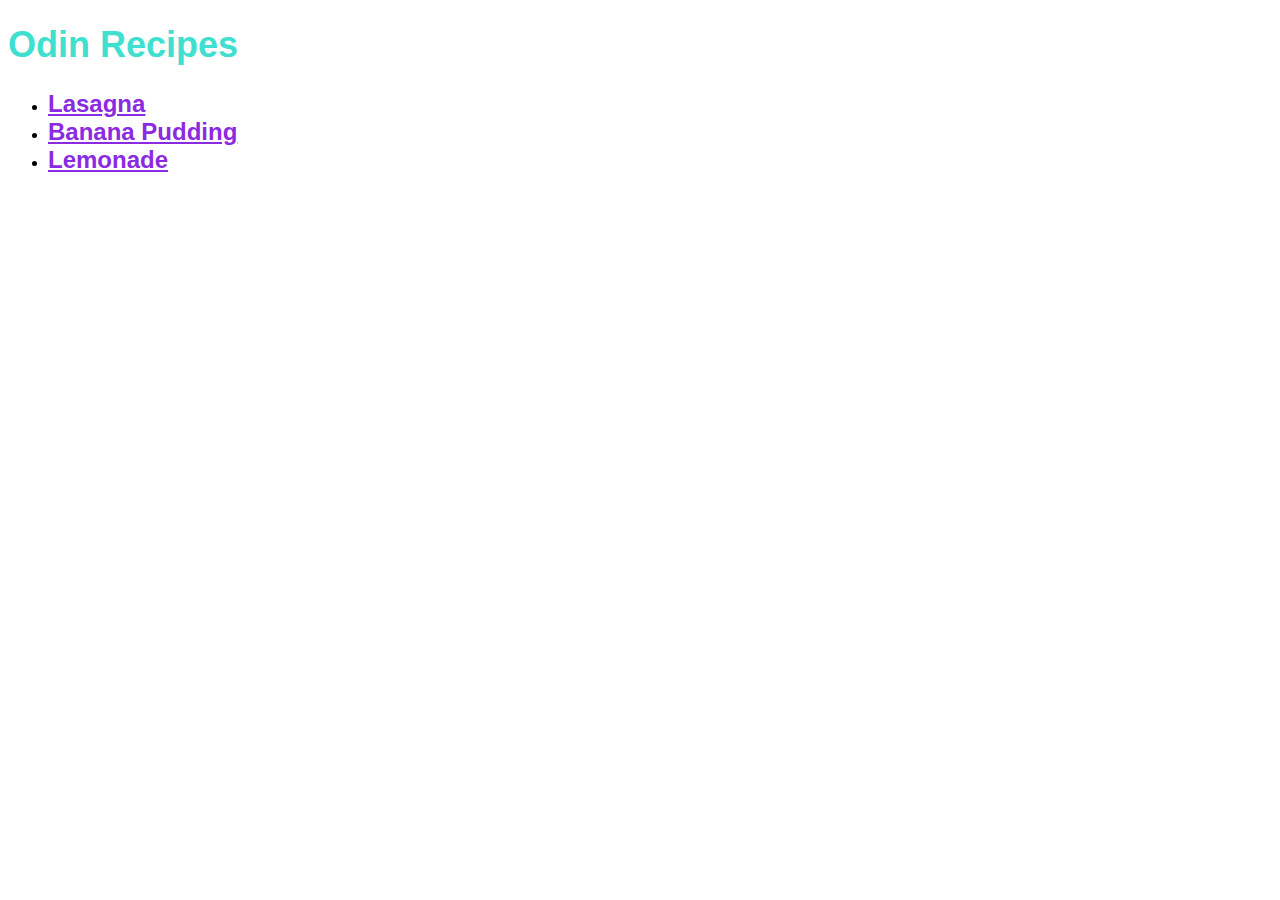
<file: index.html>
<!DOCTYPE html>
<html lang="en">
    <head>
        <link rel="stylesheet" href="./style.css">
        <meta charset="utf-8">
        <title>Odin Recipes</title>

    </head>
    <body>
        <h1 class="heading" >Odin Recipes</h1>
            <ul>
                <li><a class="link" href="recipes/lasagna.html">Lasagna</a></li>
                <li><a class="link" href="recipes/bananapudding.html">Banana Pudding</a></li>
                <li><a class="link" href="recipes/lemonade.html">Lemonade</a></li>
            </ul>
    </body>
</html>
</file>
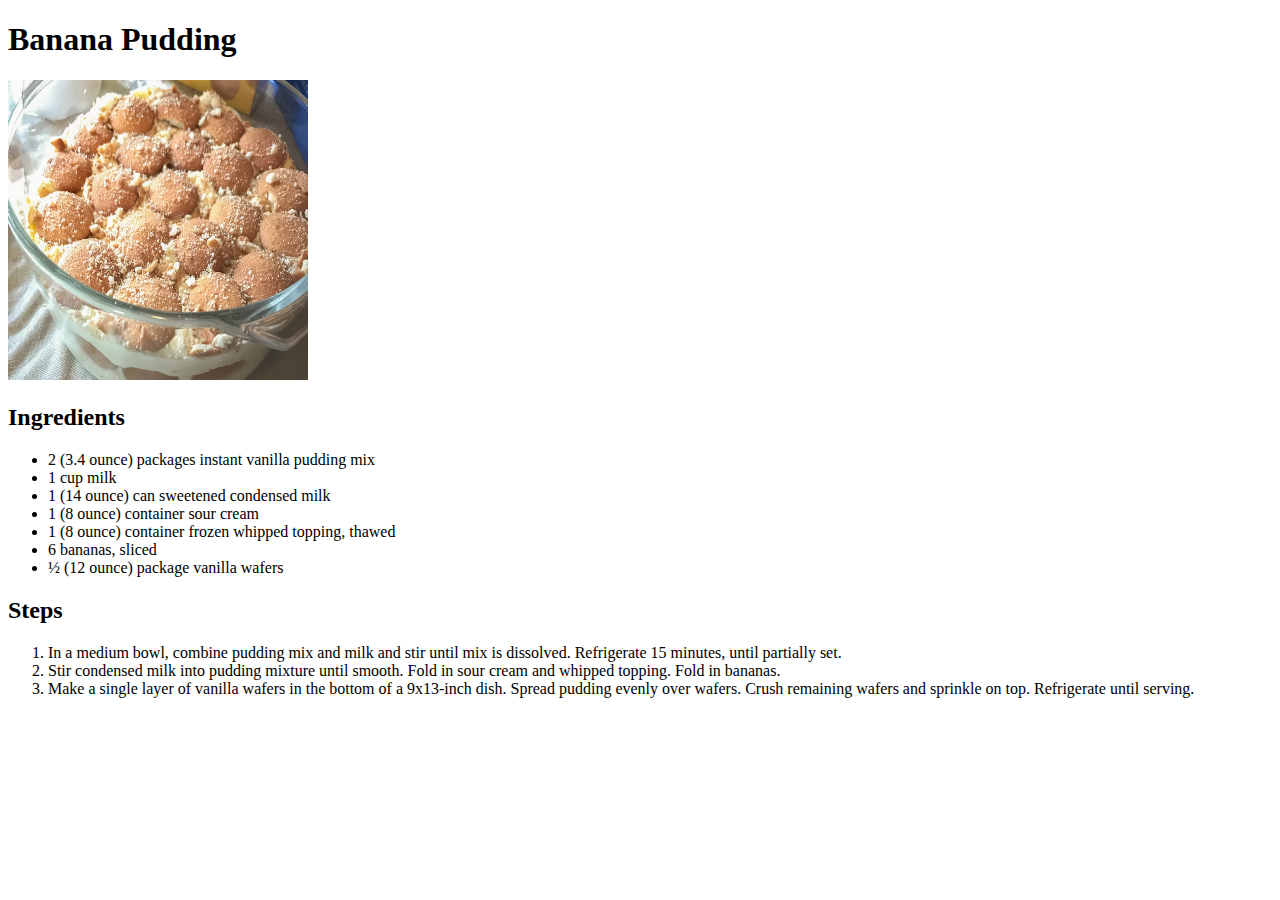
<file: recipes/bananapudding.html>
<!DOCTYPE html>
<html lang="en">
<head>
    <meta charset="UTF-8">
    <meta name="viewport" content="width=device-width, initial-scale=1.0">
    <title>Banana Pudding</title>
</head>
<body>
    <h1>Banana Pudding</h1>
    <img src="../images/bananapudding.jpg" alt="Banana Pudding Photo" height="300" width="300">
        <h2>Ingredients</h2>
            <ul>
                <li>2 (3.4 ounce) packages instant vanilla pudding mix</li>
                <li>1 cup milk</li>
                <li>1 (14 ounce) can sweetened condensed milk</li>
                <li>1 (8 ounce) container sour cream</li>
                <li>1 (8 ounce) container frozen whipped topping, thawed</li>
                <li>6 bananas, sliced</li>
                <li>½ (12 ounce) package vanilla wafers</li>
            </ul>
            <h2>Steps</h2>
            <ol>
                <li>In a medium bowl, combine pudding mix and milk and stir until mix is dissolved. Refrigerate 15 minutes, until partially set.</li>
                <li>Stir condensed milk into pudding mixture until smooth. Fold in sour cream and whipped topping. Fold in bananas.</li>
                <li>Make a single layer of vanilla wafers in the bottom of a 9x13-inch dish. Spread pudding evenly over wafers. Crush remaining wafers and sprinkle on top. Refrigerate until serving.</li>
            </ol>
</body>
</html>
</file>
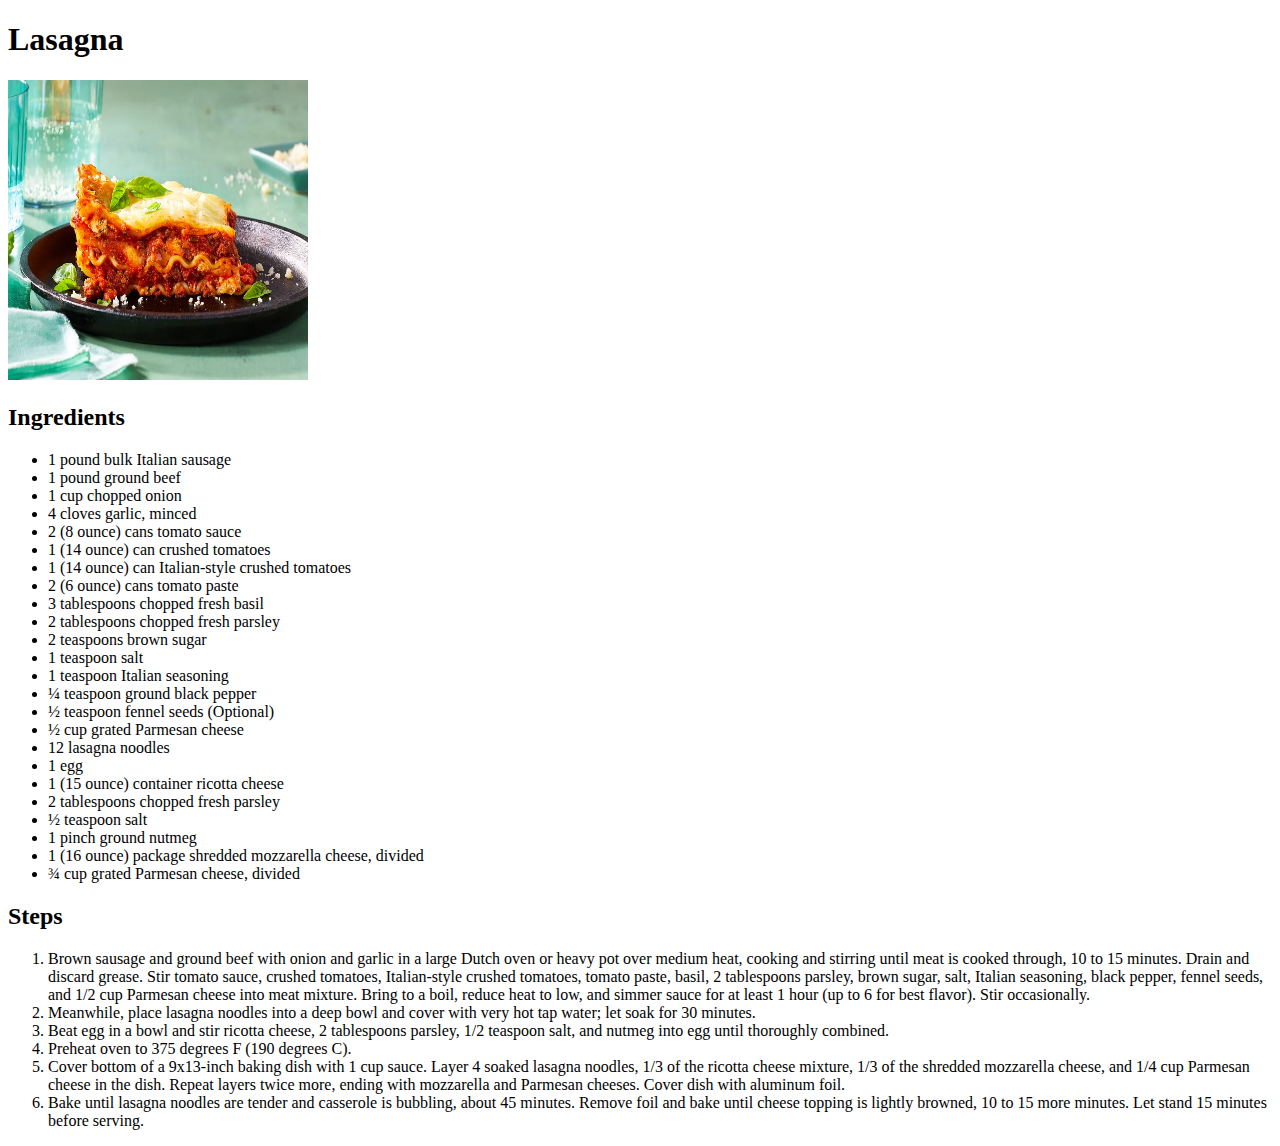
<file: recipes/lasagna.html>
<!DOCTYPE html>
<html lang="en">
<head>
    <meta charset="UTF-8">
    <meta name="viewport" content="width=device-width, initial-scale=1.0">
    <title>Lasagna Recipe</title>
</head>
<body>
    <h1>Lasagna</h1>
    <img src="../images/lasagna.jpg" alt="Lasagna Photo" height="300" width="300">
    <h2> Ingredients</h2>
        <ul>
            <li>1 pound bulk Italian sausage</li>
            <li>1 pound ground beef</li>
            <li>1 cup chopped onion</li>
            <li>4 cloves garlic, minced</li>
            <li>2 (8 ounce) cans tomato sauce</li>
            <li>1 (14 ounce) can crushed tomatoes</li>
            <li>1 (14 ounce) can Italian-style crushed tomatoes</li>
            <li>2 (6 ounce) cans tomato paste</li>
            <li>3 tablespoons chopped fresh basil</li>
            <li>2 tablespoons chopped fresh parsley</li>
            <li>2 teaspoons brown sugar</li>
            <li>1 teaspoon salt</li>
            <li>1 teaspoon Italian seasoning</li>
            <li>¼ teaspoon ground black pepper</li>
            <li>½ teaspoon fennel seeds (Optional)</li>
            <li>½ cup grated Parmesan cheese</li>
            <li>12 lasagna noodles</li>
            <li>1 egg</li>
            <li>1 (15 ounce) container ricotta cheese</li>
            <li>2 tablespoons chopped fresh parsley</li>
            <li>½ teaspoon salt</li>
            <li>1 pinch ground nutmeg</li>
            <li>1 (16 ounce) package shredded mozzarella cheese, divided</li>
            <li>¾ cup grated Parmesan cheese, divided</li>
        </ul>
    <h2>Steps</h2>
        <ol>
            <li>Brown sausage and ground beef with onion and garlic in a large Dutch oven or heavy pot over medium heat, cooking and stirring until meat is cooked through, 10 to 15 minutes. Drain and discard grease. Stir tomato sauce, crushed tomatoes, Italian-style crushed tomatoes, tomato paste, basil, 2 tablespoons parsley, brown sugar, salt, Italian seasoning, black pepper, fennel seeds, and 1/2 cup Parmesan cheese into meat mixture. Bring to a boil, reduce heat to low, and simmer sauce for at least 1 hour (up to 6 for best flavor). Stir occasionally.</li>
            <li>Meanwhile, place lasagna noodles into a deep bowl and cover with very hot tap water; let soak for 30 minutes.</li>
            <li>Beat egg in a bowl and stir ricotta cheese, 2 tablespoons parsley, 1/2 teaspoon salt, and nutmeg into egg until thoroughly combined.</li>
            <li>Preheat oven to 375 degrees F (190 degrees C).</li>
            <li>Cover bottom of a 9x13-inch baking dish with 1 cup sauce. Layer 4 soaked lasagna noodles, 1/3 of the ricotta cheese mixture, 1/3 of the shredded mozzarella cheese, and 1/4 cup Parmesan cheese in the dish. Repeat layers twice more, ending with mozzarella and Parmesan cheeses. Cover dish with aluminum foil.</li>
            <li>Bake until lasagna noodles are tender and casserole is bubbling, about 45 minutes. Remove foil and bake until cheese topping is lightly browned, 10 to 15 more minutes. Let stand 15 minutes before serving.</li>
        </ol>

</body>
</html>
</file>
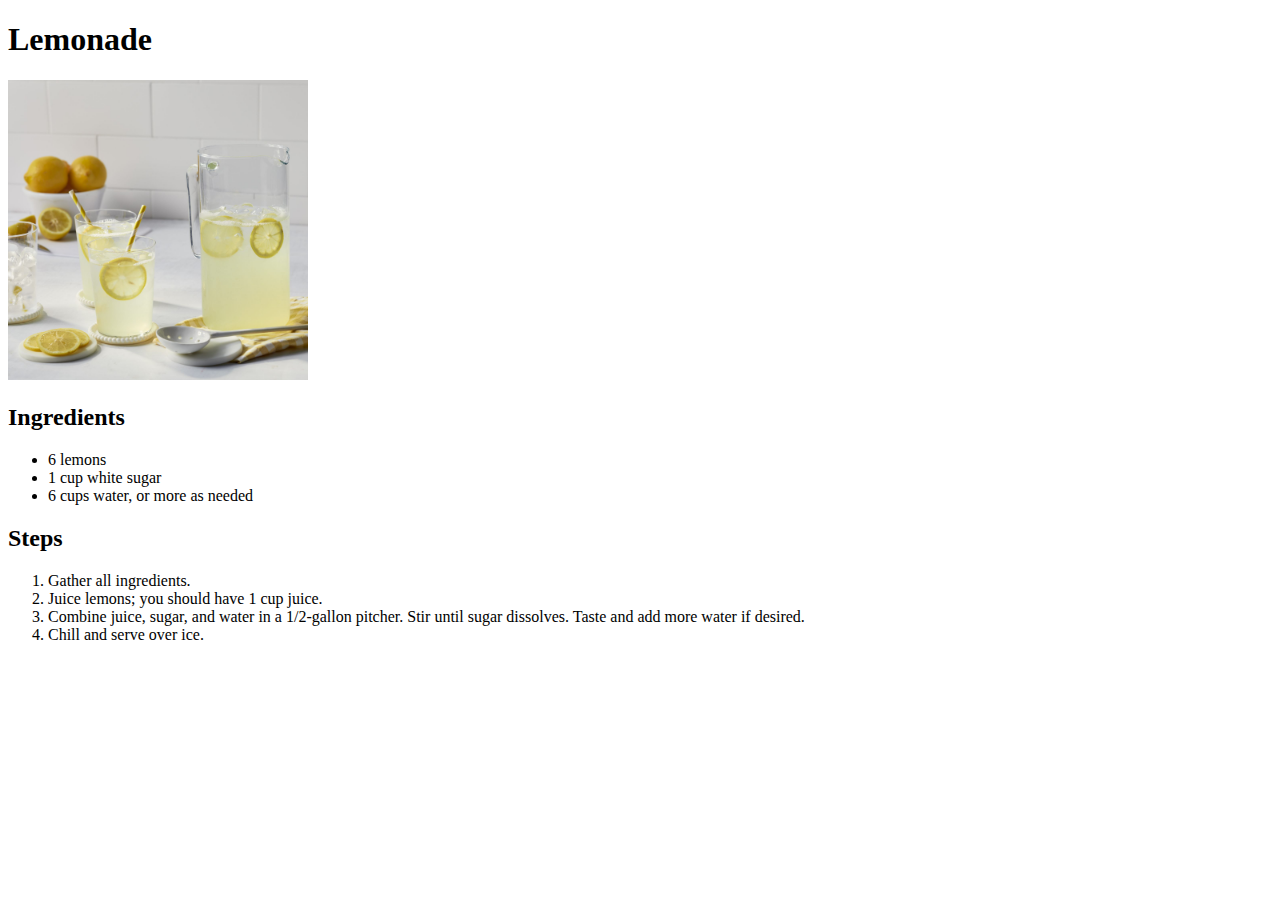
<file: recipes/lemonade.html>
<!DOCTYPE html>
<html lang="en">
<head>
    <meta charset="UTF-8">
    <meta name="viewport" content="width=<device-width>, initial-scale=1.0">
    <title>Old-Fashion Lemonade</title>
</head>
<body>
    <h1>Lemonade</h1>
    <img src="../images/Lemonade.jpg" alt="Lemonade" height="300" width="300">
    <h2>Ingredients</h2>
        <ul>
            <li>6 lemons</li>
            <li>1 cup white sugar</li>
            <li>6 cups water, or more as needed</li>
        </ul>
    <h2>Steps</h2>
        <ol>
            <li>Gather all ingredients.</li>
            <li>Juice lemons; you should have 1 cup juice.</li>
            <li>Combine juice, sugar, and water in a 1/2-gallon pitcher. Stir until sugar dissolves. Taste and add more water if desired.</li>
            <li>Chill and serve over ice.</li>
        </ol>

</body>
</html>
</file>
<file: style.css>
body {
    font-family: 'Gill Sans', 'Gill Sans MT', Calibri, 'Trebuchet MS', sans-serif;
}

.heading {
    color: turquoise;
    font-weight: 700;
    font-size: 36px;
    
}

.link {
    color: blueviolet;
    font-size: 24px;
    font-weight: bold;

}
</file>
